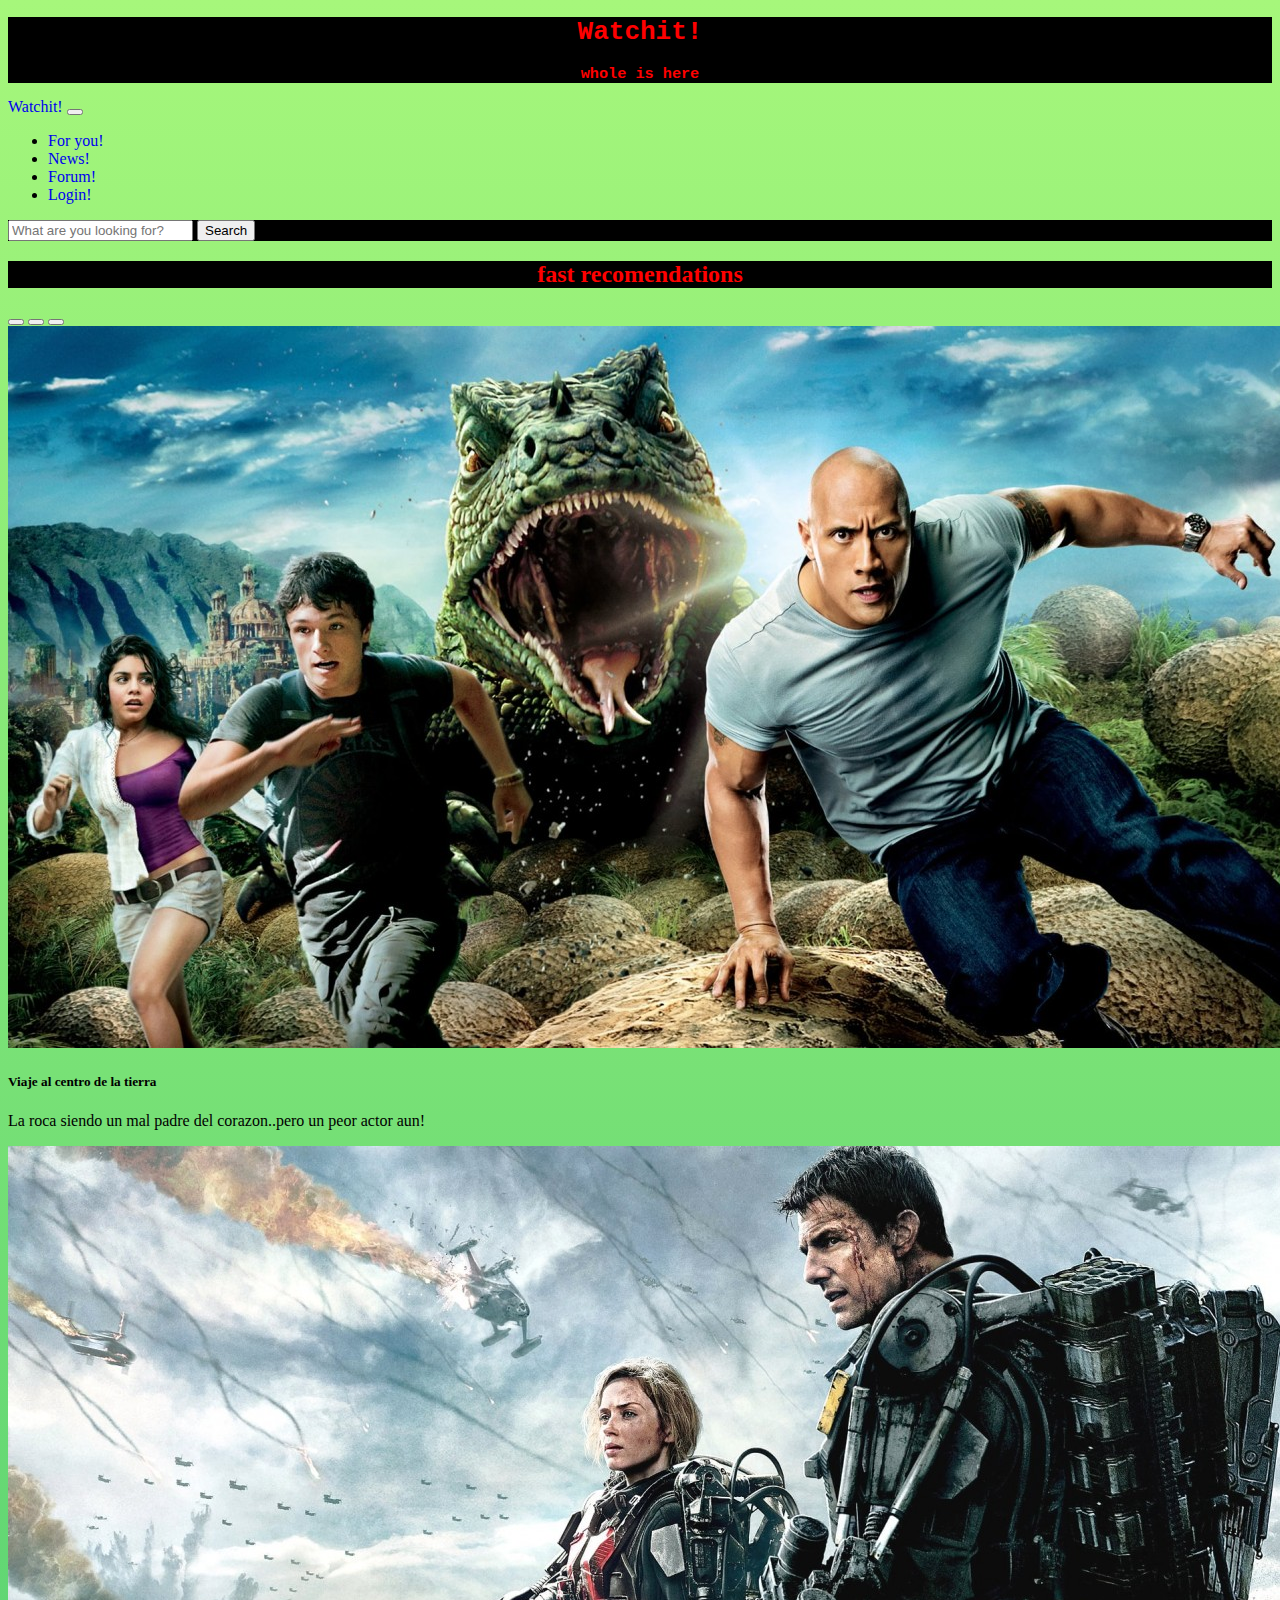
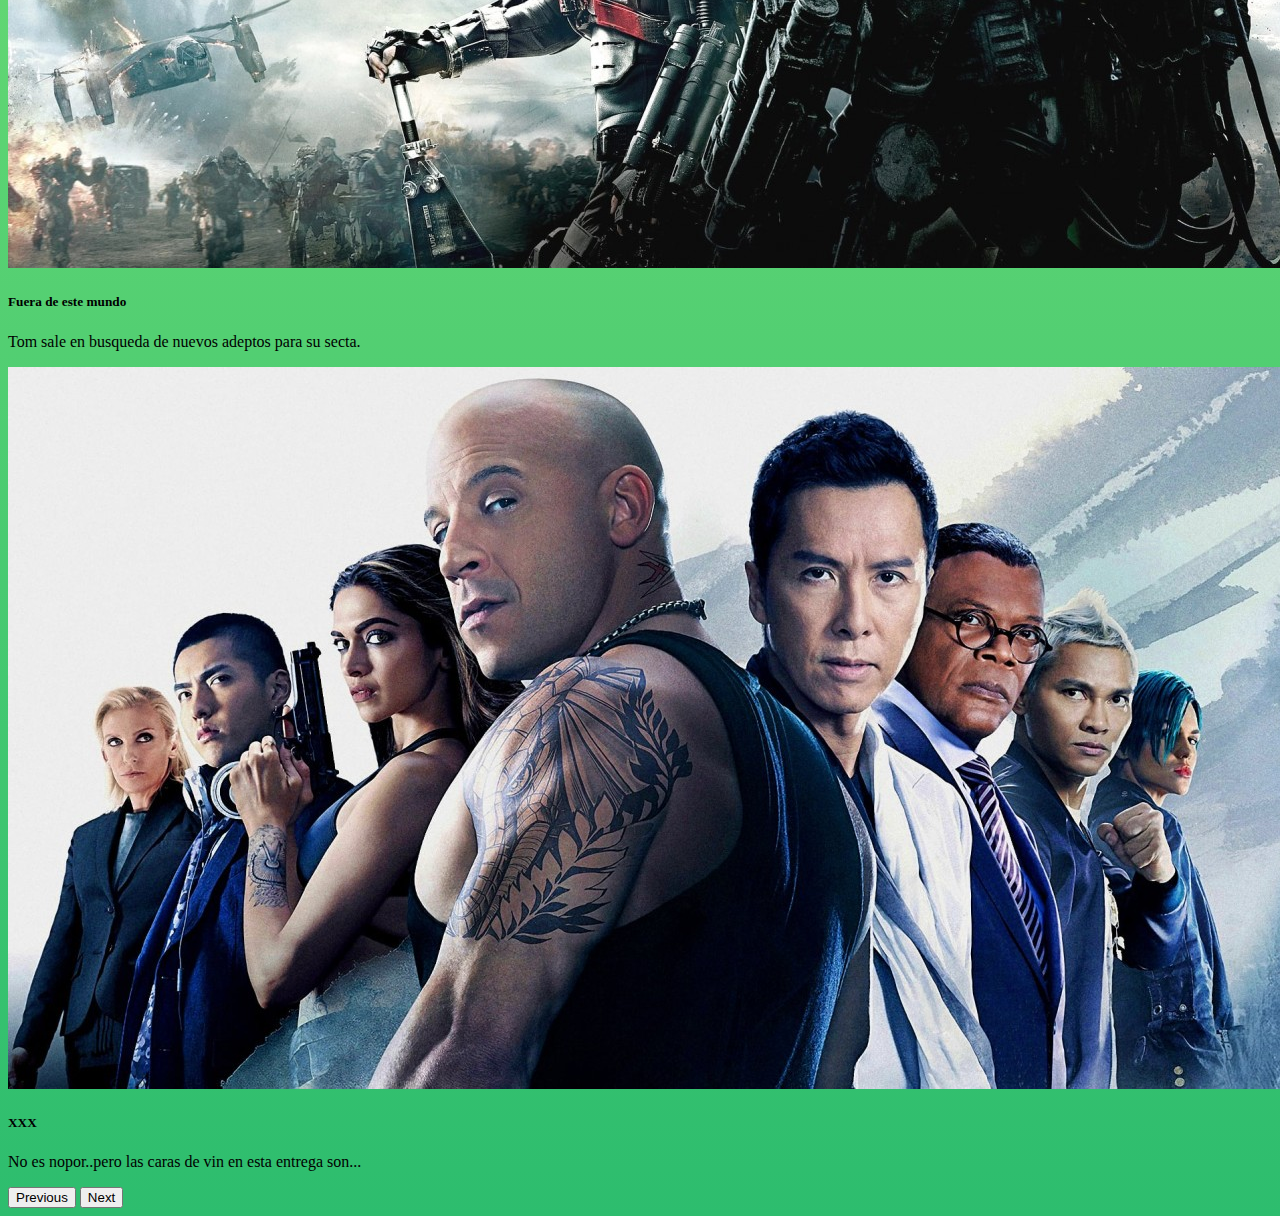
<file: pages/index.html>
<!DOCTYPE html>
<html lang="en">
<head>
    <meta charset="UTF-8">
    <meta http-equiv="X-UA-Compatible" content="IE=edge">
    <meta name="viewport" content="width=device-width, initial-scale=1.0">
    <link href="https://cdn.jsdelivr.net/npm/bootstrap@5.2.2/dist/css/bootstrap.min.css" rel="stylesheet" integrity="sha384-Zenh87qX5JnK2Jl0vWa8Ck2rdkQ2Bzep5IDxbcnCeuOxjzrPF/et3URy9Bv1WTRi" crossorigin="anonymous">
    <link rel="stylesheet" href="../style.css">
    <title>Watchit!|Home</title>
</head>
<body>
    <header>
        <div class="divmain">
            <h1 class="maintit">
                <center> Watchit!
                </center>
                </h1>
                <center>
                <h3 class="mainsub"> whole is here</h3>
            </center>
        </div>
        <nav class="navbar navbar-expand-lg bg-light">
            <div class="container-fluid">
              <a class="navbar-brand" href="../pages/index.html">Watchit!</a>
              <button class="navbar-toggler" type="button" data-bs-toggle="collapse" data-bs-target="#navbarNav" aria-controls="navbarNav" aria-expanded="false" aria-label="Toggle navigation">
                <span class="navbar-toggler-icon"></span>
              </button>
              <div class="collapse navbar-collapse" id="navbarNav">
                <ul class="navbar-nav">
                  
                  <li class="nav-item">
                    <a class="nav-link" href="../pages/foryou.html">For you!</a>
                  </li>
                  <li class="nav-item">
                    <a class="nav-link" href="../pages/news.html">News!</a>
                  </li>
                  <li class="nav-item">
                    <a class="nav-link" href="../pages/forum.html">Forum!</a>
                  </li>
                  <li class="nav-item">
                    <a class="nav-link" href="../pages/login.html">Login!</a>
                </ul>
              </div>
            </div>
          </nav>
        </nav>
    </header>
    <main>
        <div class="searchbar">
            <nav class="navbar1">
                <div class="container-fluid">
                  <form class="d-flex" role="What are you looking for?">
                    <input class="form-control me-2" type="search" placeholder="What are you looking for?" aria-label="Search">
                    <button class="btn btn-outline-success" type="submit">Search</button>
                  </form>
                </div>
              </nav>
        </div>
        <div class="divrec">
        <center>
        <h2 class="titulorec">fast recomendations</h2>
      </center>
    </div>
        <section class="recomendacionesrapidas">
        <div id="carouselExampleCaptions" class="carousel slide" data-bs-ride="false">
            <div class="carousel-indicators">
              <button type="button" data-bs-target="#carouselExampleCaptions" data-bs-slide-to="0" class="active" aria-current="true" aria-label="Slide 1"></button>
              <button type="button" data-bs-target="#carouselExampleCaptions" data-bs-slide-to="1" aria-label="Slide 2"></button>
              <button type="button" data-bs-target="#carouselExampleCaptions" data-bs-slide-to="2" aria-label="Slide 3"></button>
            </div>
            <div class="carousel-inner">
              <div class="carousel-item active">
                <img src="../media/c1.jpg" class="d-block w-100" alt="...">
                <div class="carousel-caption d-none d-md-block">
                  <h5>Viaje al centro de la tierra</h5>
                  <p>La roca siendo un mal padre del corazon..pero un peor actor aun!</p>
                </div>
              </div>
              <div class="carousel-item">
                <img src="../media/c2.jpg" class="d-block w-100" alt="...">
                <div class="carousel-caption d-none d-md-block">
                  <h5>Fuera de este mundo</h5>
                  <p>Tom sale en busqueda de nuevos adeptos para su secta.</p>
                </div>
              </div>
              <div class="carousel-item">
                <img src="../media/c3.jpg" class="d-block w-100" alt="...">
                <div class="carousel-caption d-none d-md-block">
                  <h5>XXX</h5>
                  <p>No es nopor..pero las caras de vin en esta entrega son...</p>
                </div>
              </div>
            </div>
            <button class="carousel-control-prev" type="button" data-bs-target="#carouselExampleCaptions" data-bs-slide="prev">
              <span class="carousel-control-prev-icon" aria-hidden="true"></span>
              <span class="visually-hidden">Previous</span>
            </button>
            <button class="carousel-control-next" type="button" data-bs-target="#carouselExampleCaptions" data-bs-slide="next">
              <span class="carousel-control-next-icon" aria-hidden="true"></span>
              <span class="visually-hidden">Next</span>
            </button>
          </div>
    </section>
    </main>
    <script src="https://cdn.jsdelivr.net/npm/bootstrap@5.2.2/dist/js/bootstrap.bundle.min.js" integrity="sha384-OERcA2EqjJCMA+/3y+gxIOqMEjwtxJY7qPCqsdltbNJuaOe923+mo//f6V8Qbsw3" crossorigin="anonymous"></script>

</body>
</html>
</file>
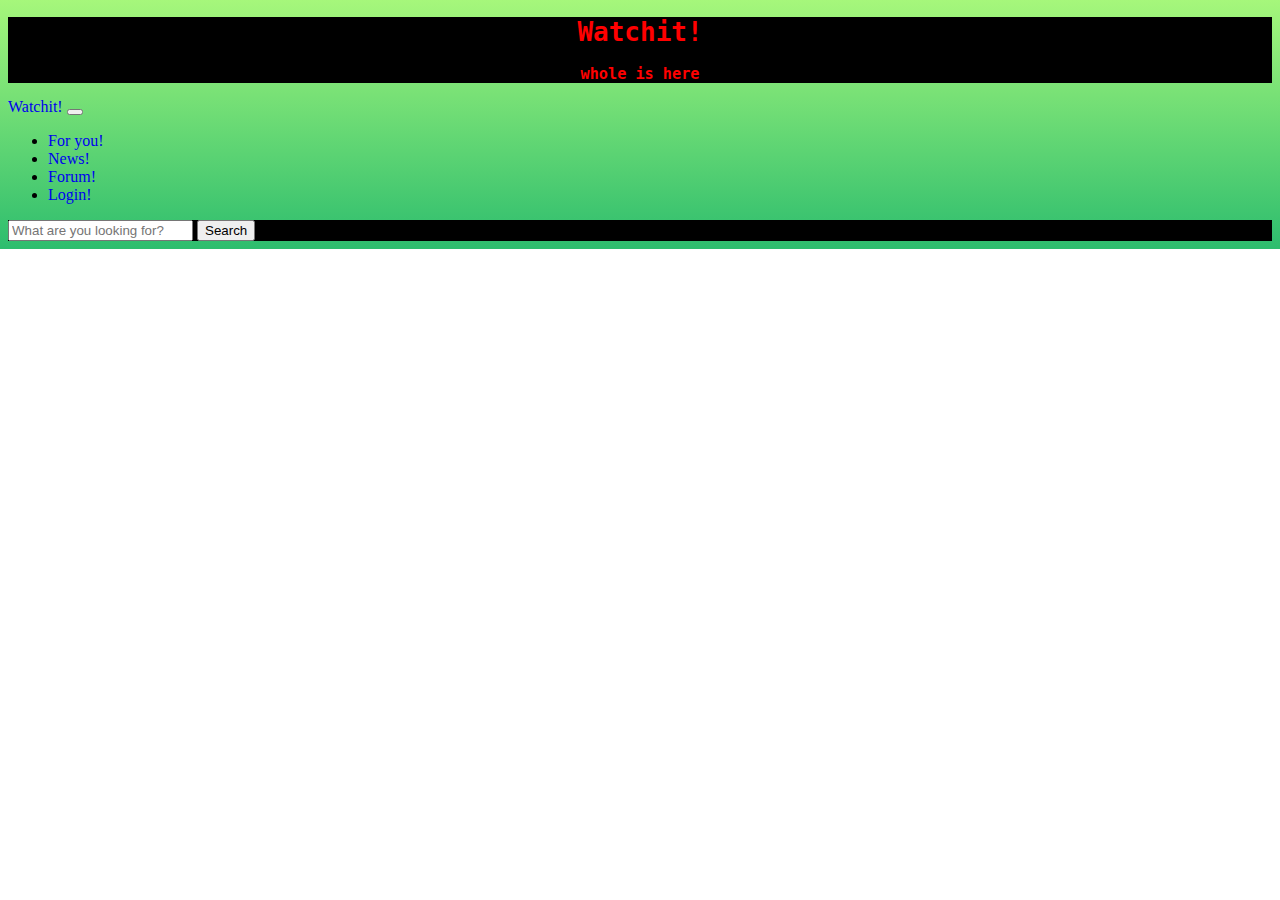
<file: pages/forum.html>
<!DOCTYPE html>
<html lang="en">
<head>
    <meta charset="UTF-8">
    <meta http-equiv="X-UA-Compatible" content="IE=edge">
    <meta name="viewport" content="width=device-width, initial-scale=1.0">
    <link href="https://cdn.jsdelivr.net/npm/bootstrap@5.2.2/dist/css/bootstrap.min.css" rel="stylesheet" integrity="sha384-Zenh87qX5JnK2Jl0vWa8Ck2rdkQ2Bzep5IDxbcnCeuOxjzrPF/et3URy9Bv1WTRi" crossorigin="anonymous">
    <link rel="stylesheet" href="../style.css">
    <title>Watchit!|Forum</title>
</head>
<body>
    <header>
        <div class="divmain">
            <h1 class="maintit">
                <center> Watchit!
                </center>
                </h1>
                <center>
                <h3 class="mainsub"> whole is here</h3>
            </center>
        </div>
        <nav class="navbar navbar-expand-lg bg-light">
            <div class="container-fluid">
              <a class="navbar-brand" href="../pages/index.html">Watchit!</a>
              <button class="navbar-toggler" type="button" data-bs-toggle="collapse" data-bs-target="#navbarNav" aria-controls="navbarNav" aria-expanded="false" aria-label="Toggle navigation">
                <span class="navbar-toggler-icon"></span>
              </button>
              <div class="collapse navbar-collapse" id="navbarNav">
                <ul class="navbar-nav">
                  
                  <li class="nav-item">
                    <a class="nav-link" href="../pages/foryou.html">For you!</a>
                  </li>
                  <li class="nav-item">
                    <a class="nav-link" href="../pages/news.html">News!</a>
                  </li>
                  <li class="nav-item">
                    <a class="nav-link" href="../pages/forum.html">Forum!</a>
                  </li>
                  <li class="nav-item">
                    <a class="nav-link" href="../pages/login.html">Login!</a>
                </ul>
              </div>
            </div>
          </nav>
        </nav>
    </header>
    <main>
        <div class="searchbar">
            <nav class="navbar1">
                <div class="container-fluid">
                  <form class="d-flex" role="What are you looking for?">
                    <input class="form-control me-2" type="search" placeholder="What are you looking for?" aria-label="Search">
                    <button class="btn btn-outline-success" type="submit">Search</button>
                  </form>
                </div>
              </nav>
        </div>
    
        
    </main>
    <script src="https://cdn.jsdelivr.net/npm/bootstrap@5.2.2/dist/js/bootstrap.bundle.min.js" integrity="sha384-OERcA2EqjJCMA+/3y+gxIOqMEjwtxJY7qPCqsdltbNJuaOe923+mo//f6V8Qbsw3" crossorigin="anonymous"></script>

</body>
</html>
</file>
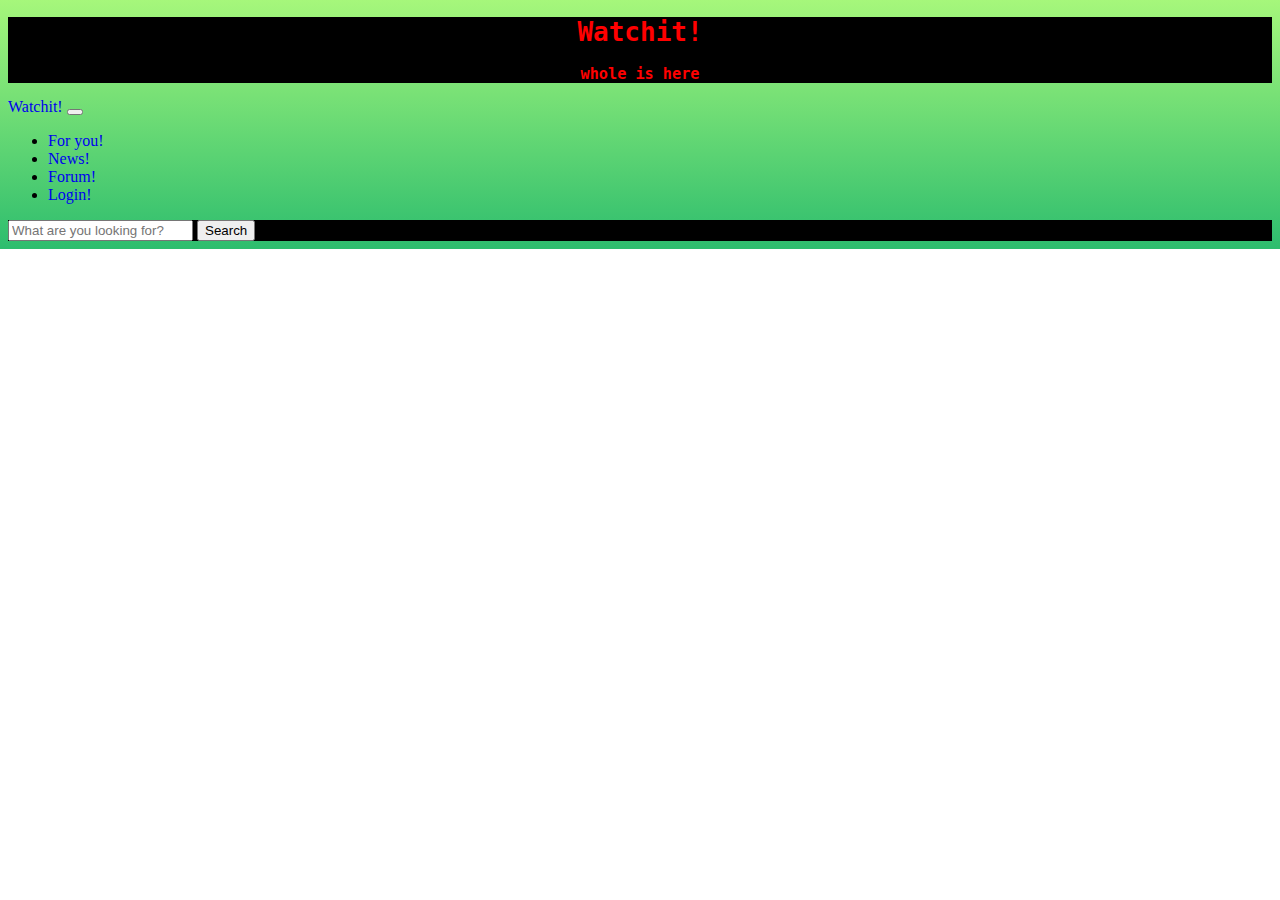
<file: pages/foryou.html>
<!DOCTYPE html>
<html lang="en">
<head>
    <meta charset="UTF-8">
    <meta http-equiv="X-UA-Compatible" content="IE=edge">
    <meta name="viewport" content="width=device-width, initial-scale=1.0">
    <link href="https://cdn.jsdelivr.net/npm/bootstrap@5.2.2/dist/css/bootstrap.min.css" rel="stylesheet" integrity="sha384-Zenh87qX5JnK2Jl0vWa8Ck2rdkQ2Bzep5IDxbcnCeuOxjzrPF/et3URy9Bv1WTRi" crossorigin="anonymous">
    <link rel="stylesheet" href="../style.css">
    <title>Watchit!|Foryou!</title>
</head>
<body>
    <header>
        <div class="divmain">
            <h1 class="maintit">
                <center> Watchit!
                </center>
                </h1>
                <center>
                <h3 class="mainsub"> whole is here</h3>
            </center>
        </div>
        <nav class="navbar navbar-expand-lg bg-light">
            <div class="container-fluid">
              <a class="navbar-brand" href="../pages/index.html">Watchit!</a>
              <button class="navbar-toggler" type="button" data-bs-toggle="collapse" data-bs-target="#navbarNav" aria-controls="navbarNav" aria-expanded="false" aria-label="Toggle navigation">
                <span class="navbar-toggler-icon"></span>
              </button>
              <div class="collapse navbar-collapse" id="navbarNav">
                <ul class="navbar-nav">
                  <li class="nav-item">
                    <a class="nav-link" href="../pages/foryou.html">For you!</a>
                  </li>
                  <li class="nav-item">
                    <a class="nav-link" href="../pages/news.html">News!</a>
                  </li>
                  <li class="nav-item">
                    <a class="nav-link" href="../pages/forum.html">Forum!</a>
                  </li>
                  <li class="nav-item">
                    <a class="nav-link" href="../pages/login.html">Login!</a>
                </ul>
              </div>
            </div>
          </nav>
        </nav>
    </header>
    <main>
        <div class="searchbar">
            <nav class="navbar1">
                <div class="container-fluid">
                  <form class="d-flex" role="What are you looking for?">
                    <input class="form-control me-2" type="search" placeholder="What are you looking for?" aria-label="Search">
                    <button class="btn btn-outline-success" type="submit">Search</button>
                  </form>
                </div>
              </nav>
        </div>
        
    </section>
    </main>
    <script src="https://cdn.jsdelivr.net/npm/bootstrap@5.2.2/dist/js/bootstrap.bundle.min.js" integrity="sha384-OERcA2EqjJCMA+/3y+gxIOqMEjwtxJY7qPCqsdltbNJuaOe923+mo//f6V8Qbsw3" crossorigin="anonymous"></script>

</body>
</html>
</file>
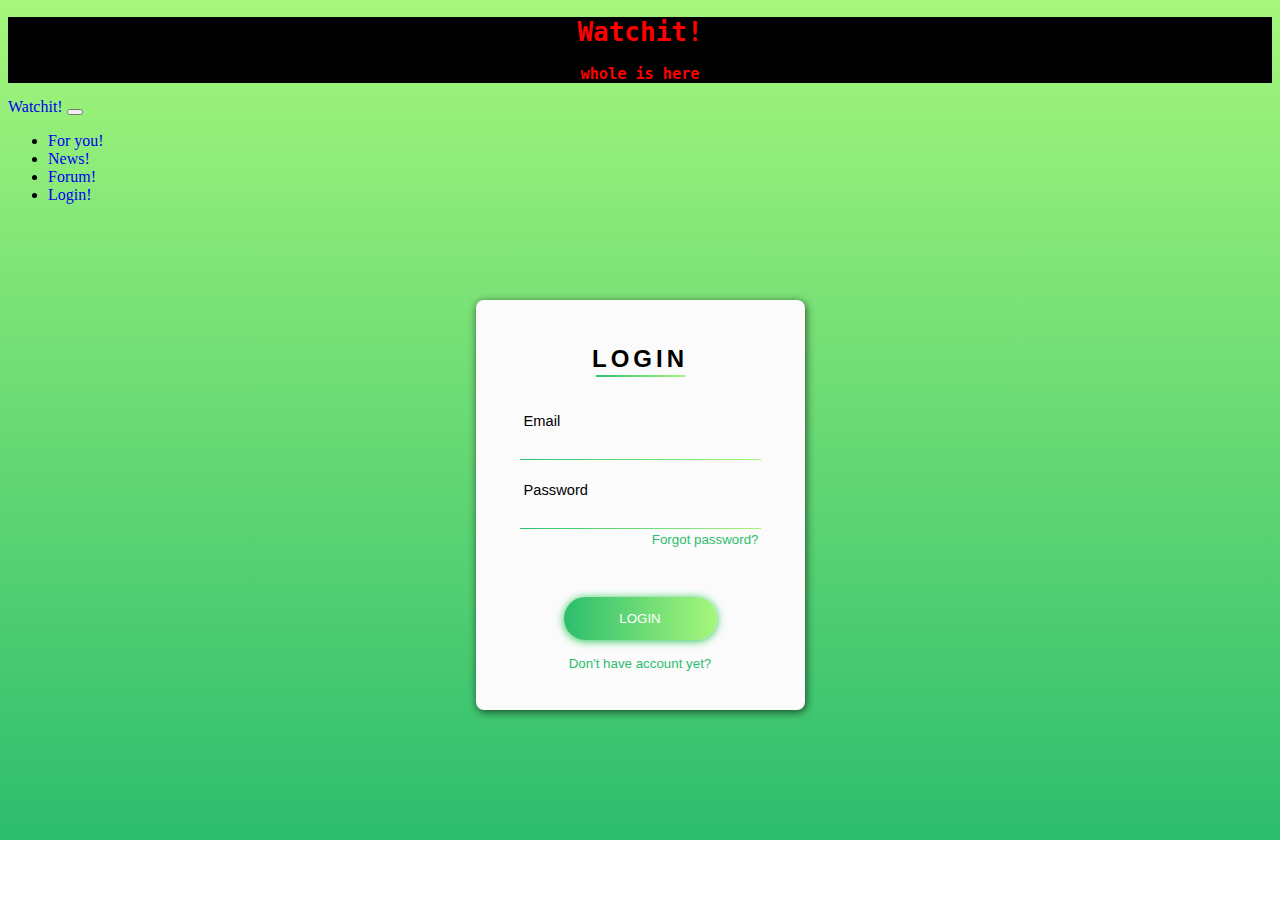
<file: pages/login.html>
<!DOCTYPE html>
<html lang="en">
<head>
    <meta charset="UTF-8">
    <meta http-equiv="X-UA-Compatible" content="IE=edge">
    <meta name="viewport" content="width=device-width, initial-scale=1.0">
    <link href="https://cdn.jsdelivr.net/npm/bootstrap@5.2.2/dist/css/bootstrap.min.css" rel="stylesheet" integrity="sha384-Zenh87qX5JnK2Jl0vWa8Ck2rdkQ2Bzep5IDxbcnCeuOxjzrPF/et3URy9Bv1WTRi" crossorigin="anonymous">
    <link rel="stylesheet" href="../style.css">

    <title>Watchit!|Login!</title>
</head>
<body>
    <header>
        <div class="divmain">
            <h1 class="maintit">
                <center> Watchit!
                </center>
                </h1>
                <center>
                <h3 class="mainsub"> whole is here</h3>
            </center>
        </div>
        <nav class="navbar navbar-expand-lg bg-light">
            <div class="container-fluid">
                <a class="navbar-brand" href="../pages/index.html">Watchit!</a>
                <button class="navbar-toggler" type="button" data-bs-toggle="collapse" data-bs-target="#navbarNav" aria-controls="navbarNav" aria-expanded="false" aria-label="Toggle navigation">
                <span class="navbar-toggler-icon"></span>
              </button>
              <div class="collapse navbar-collapse" id="navbarNav">
                <ul class="navbar-nav">
                  
                <li class="nav-item">
                  <a class="nav-link" href="../pages/foryou.html">For you!</a>
                </li>
                <li class="nav-item">
                  <a class="nav-link" href="../pages/news.html">News!</a>
                </li>
                <li class="nav-item">
                  <a class="nav-link" href="../pages/forum.html">Forum!</a>
                </li>
                <li class="nav-item">
                  <a class="nav-link" href="../pages/login.html">Login!</a>
                  </li>
                </ul>
              </div>
            </div>
          </nav>
        </nav>
    </header>
    <main>
        
              </nav>
        </div>
        <div id="card">
            <div id="card-content">
              <div id="card-title">
                <h2>LOGIN</h2>
                <div class="underline-title"></div>
              </div>
              <form method="post" class="form">
                <label for="user-email" style="padding-top:13px">
                    &nbsp;Email
                  </label>
                <input id="user-email" class="form-content" type="email" name="email" autocomplete="on" required />
                <div class="form-border"></div>
                <label for="user-password" style="padding-top:22px">&nbsp;Password
                  </label>
                <input id="user-password" class="form-content" type="password" name="password" required />
                <div class="form-border"></div>
                <a href="#">
                  <legend id="forgot-pass">Forgot password?</legend>
                </a>
                <input id="submit-btn" type="submit" name="submit" value="LOGIN" />
                <a href="#" id="signup">Don't have account yet?</a>
              </form>
            </div>
          </div>
    <script src="https://cdn.jsdelivr.net/npm/bootstrap@5.2.2/dist/js/bootstrap.bundle.min.js" integrity="sha384-OERcA2EqjJCMA+/3y+gxIOqMEjwtxJY7qPCqsdltbNJuaOe923+mo//f6V8Qbsw3" crossorigin="anonymous"></script>

</body>
</html>
</file>
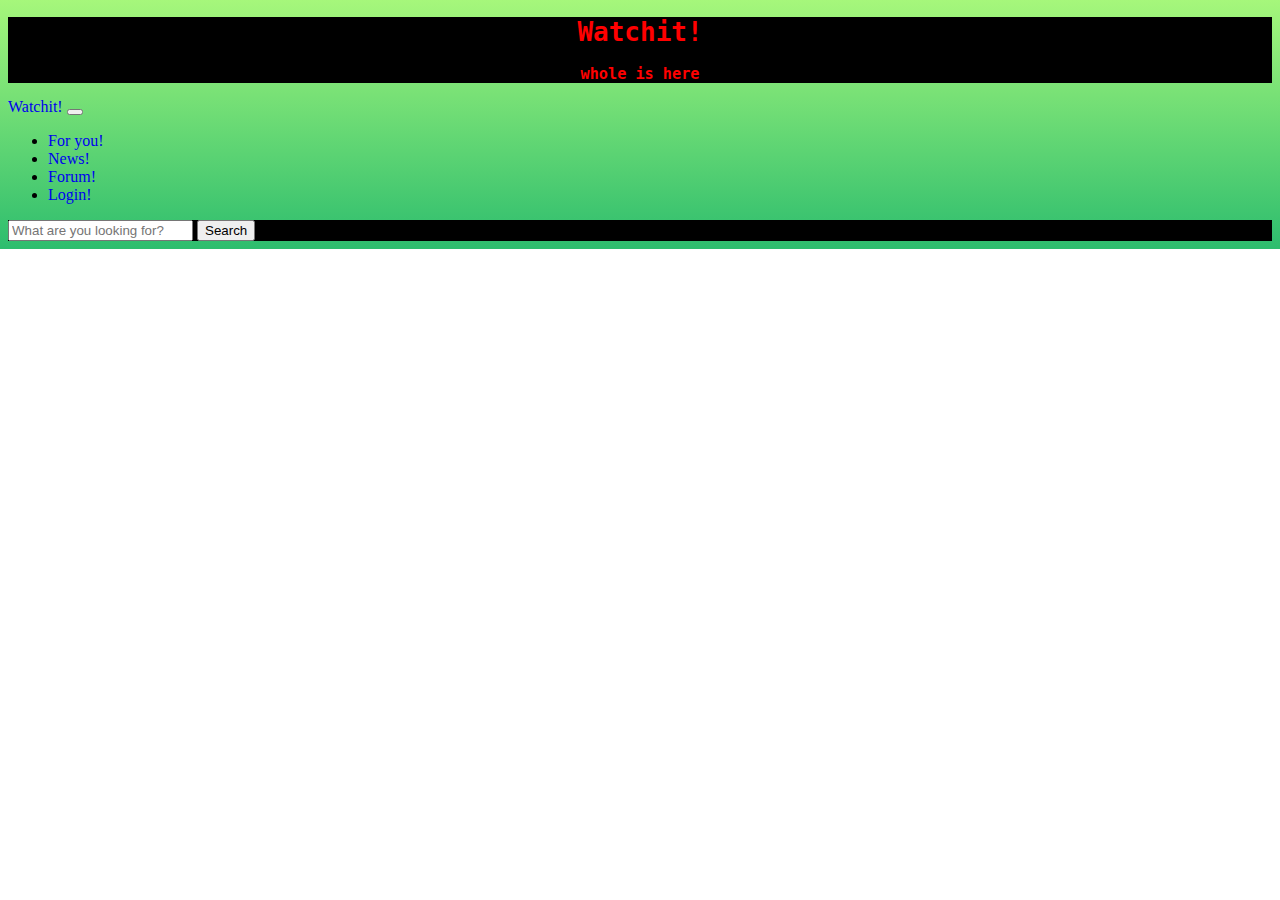
<file: pages/news.html>
<!DOCTYPE html>
<html lang="en">
<head>
    <meta charset="UTF-8">
    <meta http-equiv="X-UA-Compatible" content="IE=edge">
    <meta name="viewport" content="width=device-width, initial-scale=1.0">
    <link href="https://cdn.jsdelivr.net/npm/bootstrap@5.2.2/dist/css/bootstrap.min.css" rel="stylesheet" integrity="sha384-Zenh87qX5JnK2Jl0vWa8Ck2rdkQ2Bzep5IDxbcnCeuOxjzrPF/et3URy9Bv1WTRi" crossorigin="anonymous">
    <link rel="stylesheet" href="../style.css">
    <title>Watchit!|News</title>
</head>
<body>
    <header>
        <div class="divmain">
            <h1 class="maintit">
                <center> Watchit!
                </center>
                </h1>
                <center>
                <h3 class="mainsub"> whole is here</h3>
            </center>
        </div>
        <nav class="navbar navbar-expand-lg bg-light">
            <div class="container-fluid">
              <a class="navbar-brand" href="../pages/index.html">Watchit!</a>
              <button class="navbar-toggler" type="button" data-bs-toggle="collapse" data-bs-target="#navbarNav" aria-controls="navbarNav" aria-expanded="false" aria-label="Toggle navigation">
                <span class="navbar-toggler-icon"></span>
              </button>
              <div class="collapse navbar-collapse" id="navbarNav">
                <ul class="navbar-nav">
                  <li class="nav-item">
                    <a class="nav-link" href="../pages/foryou.html">For you!</a>
                  </li>
                  <li class="nav-item">
                    <a class="nav-link" href="../pages/news.html">News!</a>
                  </li>
                  <li class="nav-item">
                    <a class="nav-link" href="../pages/forum.html">Forum!</a>
                  </li>
                  <li class="nav-item">
                    <a class="nav-link" href="../pages/login.html">Login!</a>
                </ul>
              </div>
            </div>
          </nav>
        </nav>
    </header>
    <main>
        <div class="searchbar">
            <nav class="navbar1">
                <div class="container-fluid">
                  <form class="d-flex" role="What are you looking for?">
                    <input class="form-control me-2" type="search" placeholder="What are you looking for?" aria-label="Search">
                    <button class="btn btn-outline-success" type="submit">Search</button>
                  </form>
                </div>
              </nav>
        </div>
     
    </main>
    <script src="https://cdn.jsdelivr.net/npm/bootstrap@5.2.2/dist/js/bootstrap.bundle.min.js" integrity="sha384-OERcA2EqjJCMA+/3y+gxIOqMEjwtxJY7qPCqsdltbNJuaOe923+mo//f6V8Qbsw3" crossorigin="anonymous"></script>

</body>
</html>
</file>
<file: style.css>
.divmain{
    background-color: black;
    padding: auto;
    margin: auto;
}
.maintit{
    color: red;
    font-family: monospace;
}
.mainsub{
    color: red;
    font-family: monospace;
}
.searchbar{
    background-color: black;

}
.navbar1{
    background-color: black;
}
.titulorec{
    color: red;
}
.divrec{
    background-color: black;
}
a {
    text-decoration: none;
  }
  body {
    background: -webkit-linear-gradient(bottom, #2dbd6e, #a6f77b);
    background-repeat: no-repeat;
  }
  label {
    font-family: "Raleway", sans-serif;
    font-size: 11pt;
  }
  #forgot-pass {
    color: #2dbd6e;
    font-family: "Raleway", sans-serif;
    font-size: 10pt;
    margin-top: 3px;
    text-align: right;
  }
  #card {
    background: #fbfbfb;
    border-radius: 8px;
    box-shadow: 1px 2px 8px rgba(0, 0, 0, 0.65);
    height: 410px;
    margin: 6rem auto 8.1rem auto;
    width: 329px;
  }
  #card-content {
    padding: 12px 44px;
  }
  #card-title {
    font-family: "Raleway Thin", sans-serif;
    letter-spacing: 4px;
    padding-bottom: 23px;
    padding-top: 13px;
    text-align: center;
  }
  #signup {
    color: #2dbd6e;
    font-family: "Raleway", sans-serif;
    font-size: 10pt;
    margin-top: 16px;
    text-align: center;
  }
  #submit-btn {
    background: -webkit-linear-gradient(right, #a6f77b, #2dbd6e);
    border: none;
    border-radius: 21px;
    box-shadow: 0px 1px 8px #24c64f;
    cursor: pointer;
    color: white;
    font-family: "Raleway SemiBold", sans-serif;
    height: 42.3px;
    margin: 0 auto;
    margin-top: 50px;
    transition: 0.25s;
    width: 153px;
  }
  #submit-btn:hover {
    box-shadow: 0px 1px 18px #24c64f;
  }
  .form {
    align-items: left;
    display: flex;
    flex-direction: column;
  }
  .form-border {
    background: -webkit-linear-gradient(right, #a6f77b, #2ec06f);
    height: 1px;
    width: 100%;
  }
  .form-content {
    background: #fbfbfb;
    border: none;
    outline: none;
    padding-top: 14px;
  }
  .underline-title {
    background: -webkit-linear-gradient(right, #a6f77b, #2ec06f);
    height: 2px;
    margin: -1.1rem auto 0 auto;
    width: 89px;
  }
</file>
